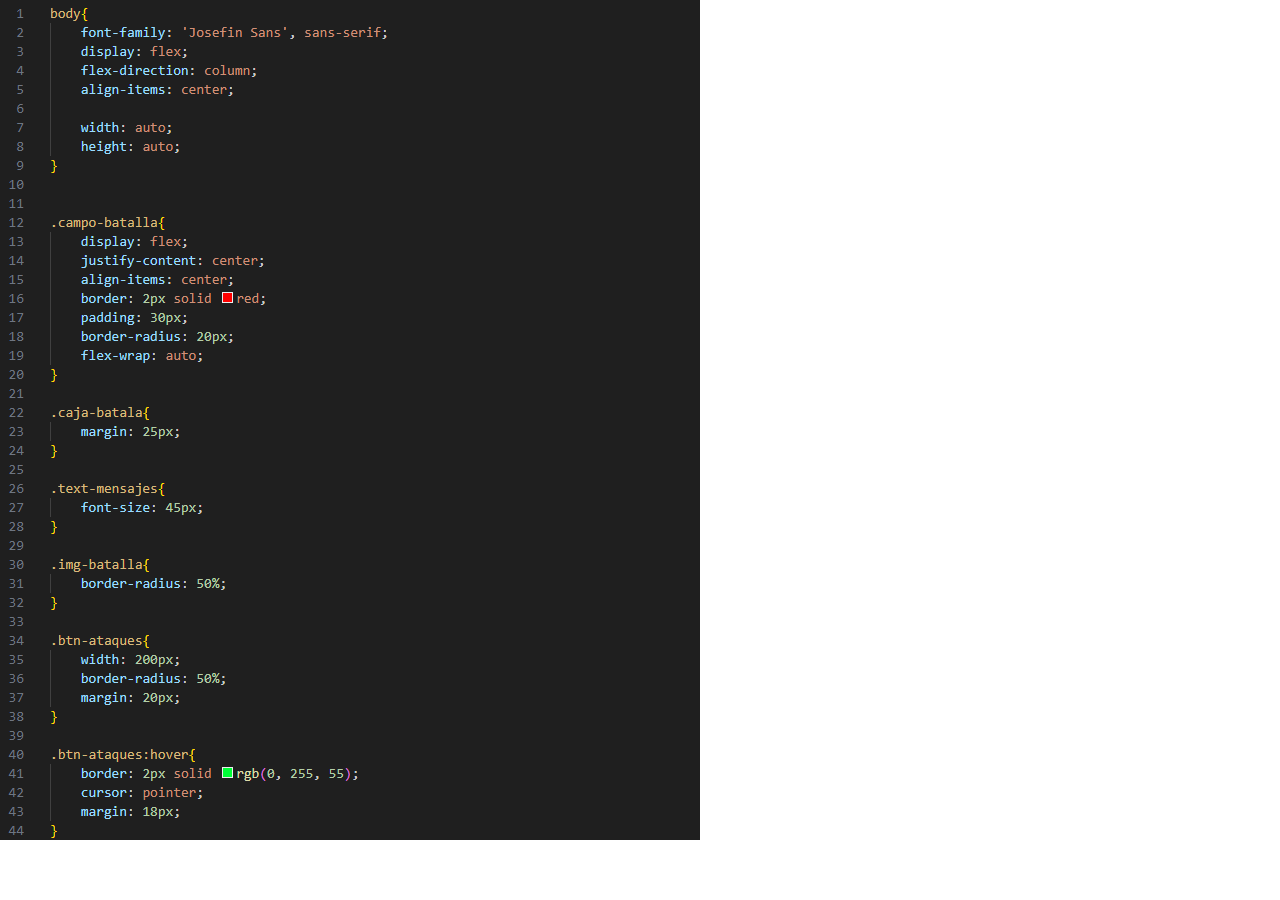
<file: CODE/Code_css.html>
<!DOCTYPE html>
<html lang="en">
<head>
    <meta charset="UTF-8">
    <meta name="viewport" content="width=device-width, initial-scale=1.0">
    <title>Document</title>
</head>
<body style="margin: 0px;">
    <img src="IMG/css.png">
</body>
</html>
</file>
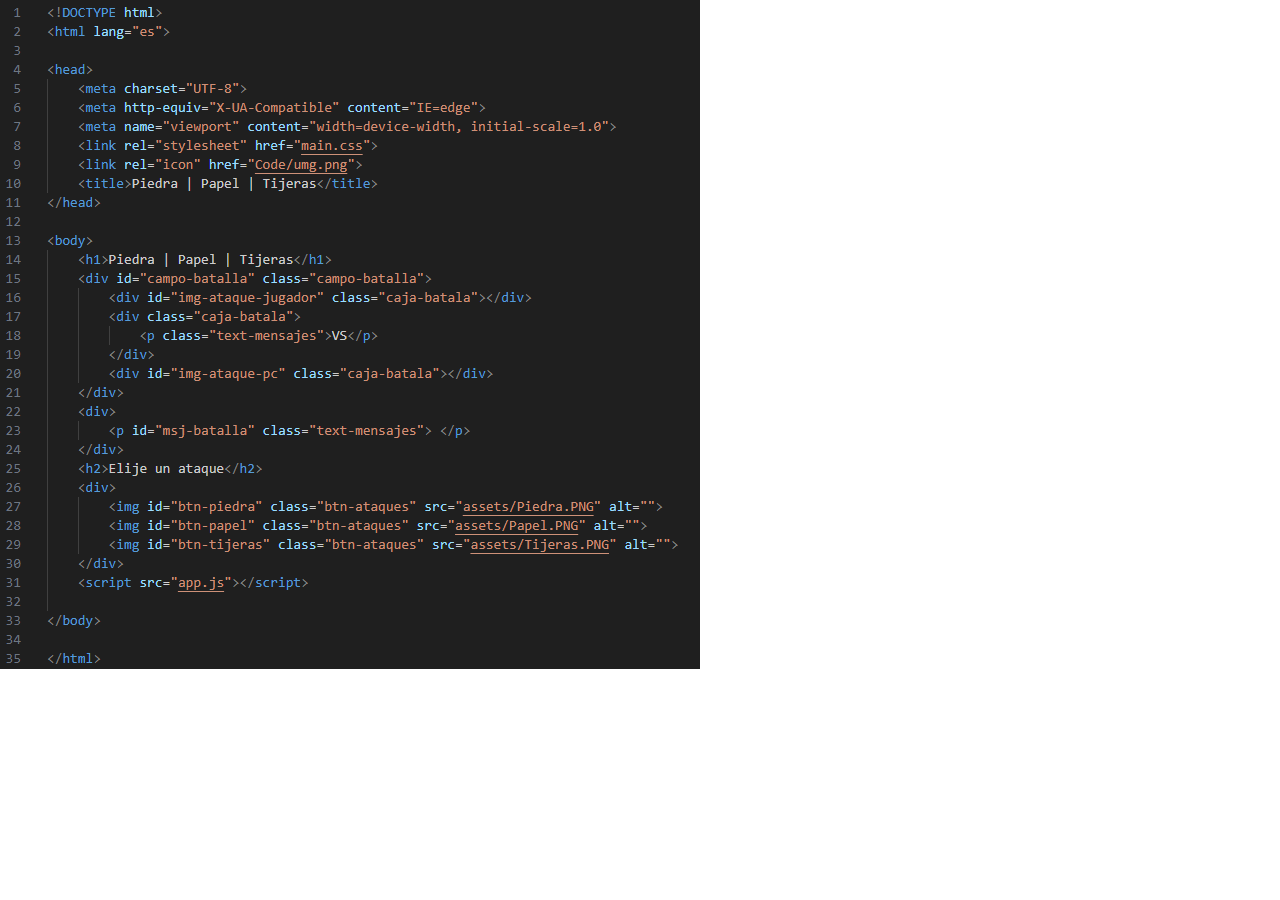
<file: CODE/Code_html.html>
<!DOCTYPE html>
<html lang="en">
<head>
    <meta charset="UTF-8">
    <meta name="viewport" content="width=device-width, initial-scale=1.0">
    <title>Document</title>
</style>
</head>
<body style="margin: 0px;">
    <img src="IMG/html.png" >
</body>
</html>
</file>
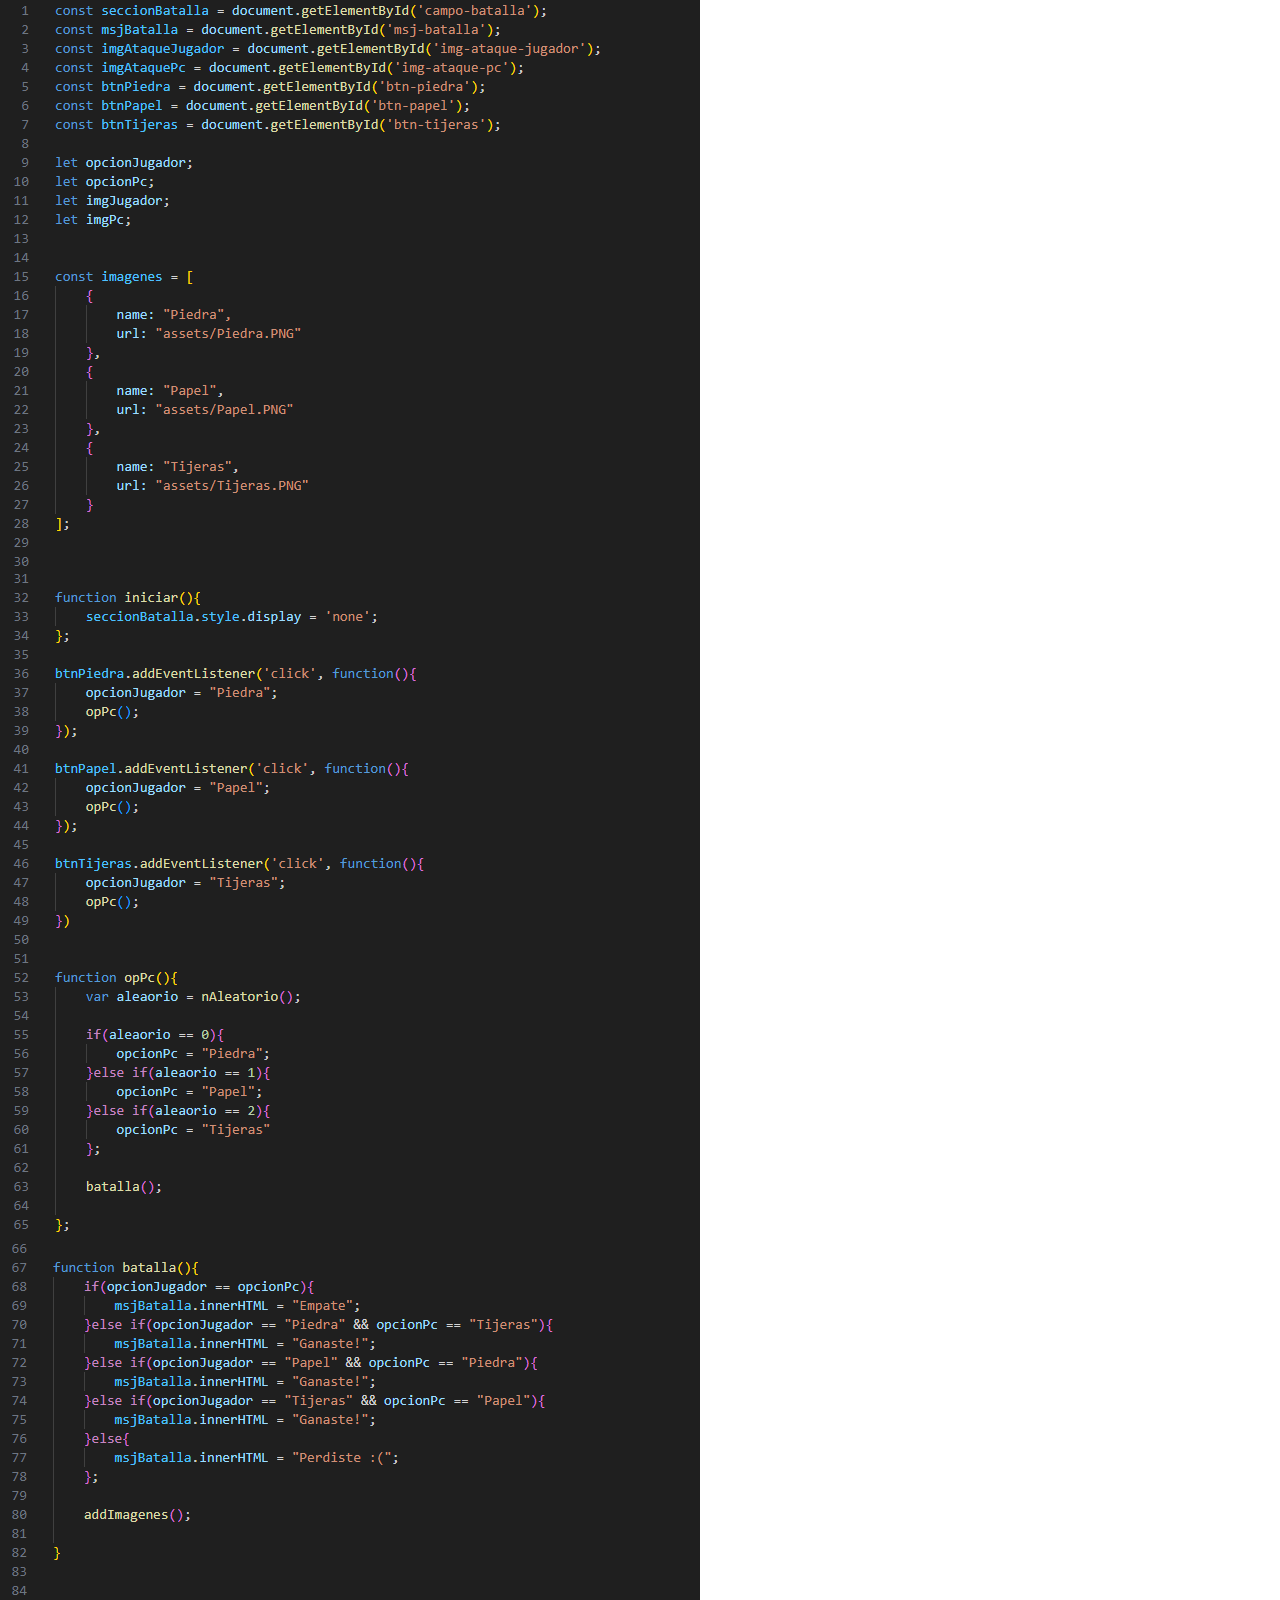
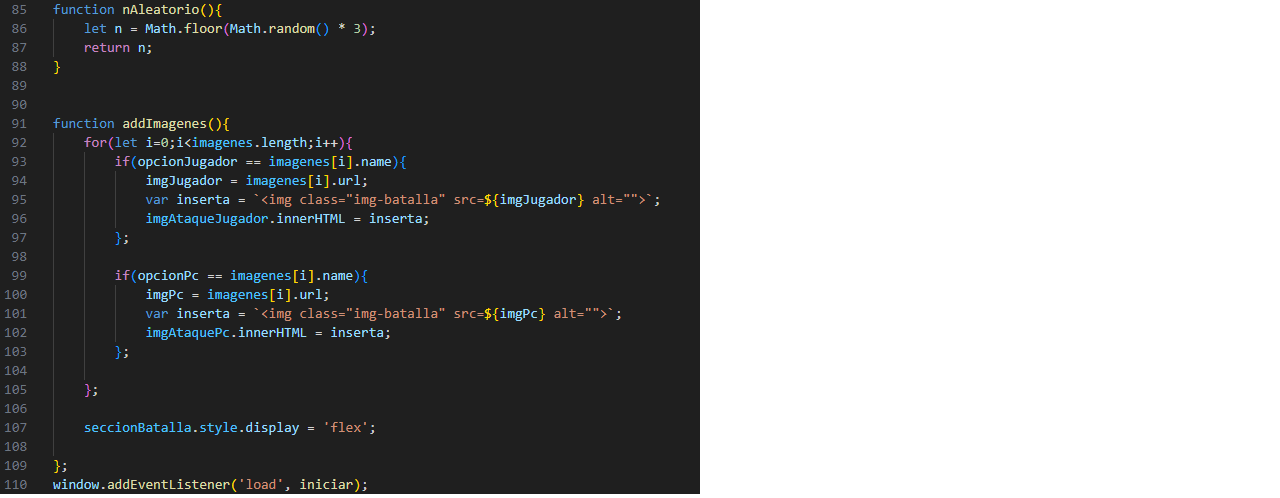
<file: CODE/Code_js.html>
<!DOCTYPE html>
<html lang="en">
<head>
    <meta charset="UTF-8">
    <meta name="viewport" content="width=device-width, initial-scale=1.0">
    <title>Document</title>
</head>
<body style="margin: 0px;">
    <img src="IMG/js.png">
</body>
</html>
</file>
